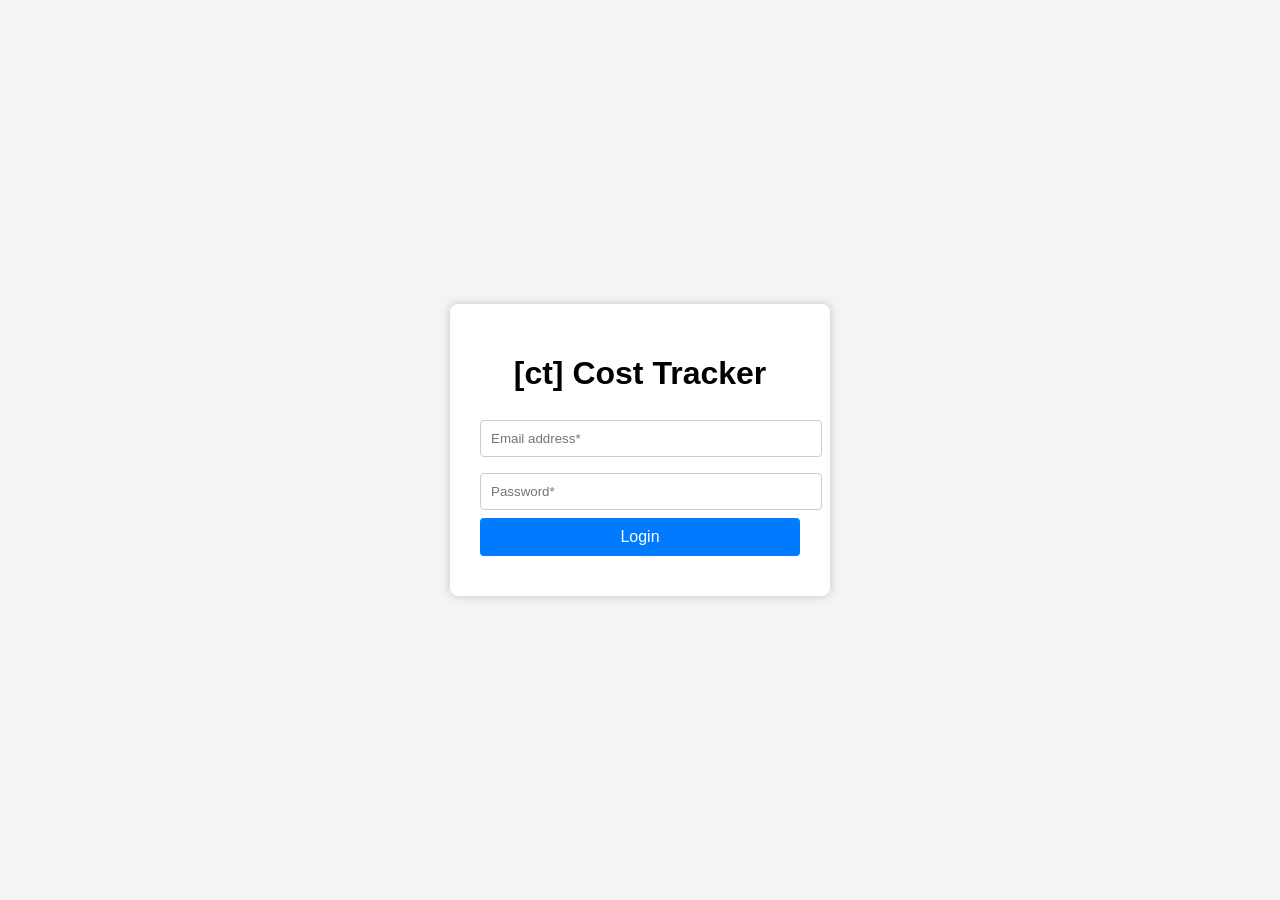
<file: index.html>
<!DOCTYPE html>
<html lang="en">
<head>
  <meta charset="UTF-8">
  <meta name="viewport" content="width=device-width, initial-scale=1.0">
  <title>Cost Tracker</title>
  <link rel="stylesheet" href="./style.css">
</head>
<body>
  <!-- Login Page -->
  <div class="login-page" id="loginPage">
    <div class="login-box">
      <h1>[ct] Cost Tracker</h1>
      <form id="loginForm">
        <input type="email" id="email" placeholder="Email address*" required>
        <input type="password" id="password" placeholder="Password*" required>
        <button type="submit">Login</button>
        <div class="error" id="errorMsg"></div>
      </form>
    </div>
  </div>

  <!-- Dashboard Page -->
  <div class="dashboard" id="dashboard" style="display:none;">
    <div class="header">
      <div class="logo">[ct] Cost Tracker</div>
      <div class="user-info">
        Logged in as: <span id="userName">John Doe</span> (Nazmul Hasan)
      </div>
    </div>
    <div class="sidebar">
      <ul>
        <li>Home</li>
        <li>Orders</li>
        <li>Performance</li>
        <li>Vendors</li>
        <li>Products</li>
        <li>Recipes</li>
        <li>Inventory</li>
        <li>Accounting</li>
        <li>Setup</li>
        <li>Central</li>
      </ul>
    </div>
    <div class="main">
      <div class="card">
        <h2>Sales</h2>
        <p>Sales data for this week compared to last week and last year.</p>
      </div>
      <div class="card">
        <h2>Budget</h2>
        <p>Budget tracking with targets, remaining amounts, and pacing.</p>
      </div>
    </div>
  </div>

  <!-- External JavaScript -->
  <script src="./script.js"></script>
</body>
</html>
</file>
<file: style.css>
body {
      margin: 0;
      font-family: Arial, sans-serif;
    }
    /* Login Page */
    .login-page {
      display: flex;
      justify-content: center;
      align-items: center;
      height: 100vh;
      background: #f4f4f4;
    }
    .login-box {
      background: #fff;
      padding: 30px;
      border-radius: 8px;
      width: 320px;
      box-shadow: 0 0 10px rgba(0,0,0,0.2);
    }
    .login-box h1 {
      text-align: center;
      margin-bottom: 20px;
    }
    .login-box input {
      width: 100%;
      padding: 10px;
      margin: 8px 0;
      border: 1px solid #ccc;
      border-radius: 4px;
    }
    .login-box button {
      width: 100%;
      padding: 10px;
      background: #007BFF;
      color: #fff;
      border: none;
      border-radius: 4px;
      cursor: pointer;
      font-size: 16px;
    }
    .login-box button:hover {
      background: #0056b3;
    }
    .error {
      color: red;
      text-align: center;
      margin-top: 10px;
    }

    /* Dashboard Page */
    .dashboard {
      display: none;
    }
    .header {
      background: #000;
      color: #fff;
      padding: 15px 30px;
      display: flex;
      justify-content: space-between;
      align-items: center;
    }
    .sidebar {
      width: 220px;
      background: #222;
      color: #fff;
      height: 100vh;
      position: fixed;
      top: 0;
      left: 0;
      padding-top: 60px;
    }
    .sidebar ul {
      list-style: none;
      padding: 0;
    }
    .sidebar ul li {
      padding: 12px 20px;
      cursor: pointer;
    }
    .sidebar ul li:hover {
      background: #444;
    }
    .main {
      margin-left: 220px;
      padding: 20px;
    }
    .card {
      background: #fff;
      padding: 20px;
      margin-bottom: 20px;
      border-radius: 6px;
      box-shadow: 0 0 5px rgba(0,0,0,0.1);
    }
    .card h2 {
      margin-top: 0;
    }
</file>
<file: cssfile.css>
body {
      margin: 0;
      font-family: Arial, sans-serif;
    }
    /* Login Page */
    .login-page {
      display: flex;
      justify-content: center;
      align-items: center;
      height: 100vh;
      background: #f4f4f4;
    }
    .login-box {
      background: #fff;
      padding: 30px;
      border-radius: 8px;
      width: 320px;
      box-shadow: 0 0 10px rgba(0,0,0,0.2);
    }
    .login-box h1 {
      text-align: center;
      margin-bottom: 20px;
    }
    .login-box input {
      width: 100%;
      padding: 10px;
      margin: 8px 0;
      border: 1px solid #ccc;
      border-radius: 4px;
    }
    .login-box button {
      width: 100%;
      padding: 10px;
      background: #007BFF;
      color: #fff;
      border: none;
      border-radius: 4px;
      cursor: pointer;
      font-size: 16px;
    }
    .login-box button:hover {
      background: #0056b3;
    }
    .error {
      color: red;
      text-align: center;
      margin-top: 10px;
    }

    /* Dashboard Page */
    .dashboard {
      display: none;
    }
    .header {
      background: #000;
      color: #fff;
      padding: 15px 30px;
      display: flex;
      justify-content: space-between;
      align-items: center;
    }
    .sidebar {
      width: 220px;
      background: #222;
      color: #fff;
      height: 100vh;
      position: fixed;
      top: 0;
      left: 0;
      padding-top: 60px;
    }
    .sidebar ul {
      list-style: none;
      padding: 0;
    }
    .sidebar ul li {
      padding: 12px 20px;
      cursor: pointer;
    }
    .sidebar ul li:hover {
      background: #444;
    }
    .main {
      margin-left: 220px;
      padding: 20px;
    }
    .card {
      background: #fff;
      padding: 20px;
      margin-bottom: 20px;
      border-radius: 6px;
      box-shadow: 0 0 5px rgba(0,0,0,0.1);
    }
    .card h2 {
      margin-top: 0;
    }
</file>
